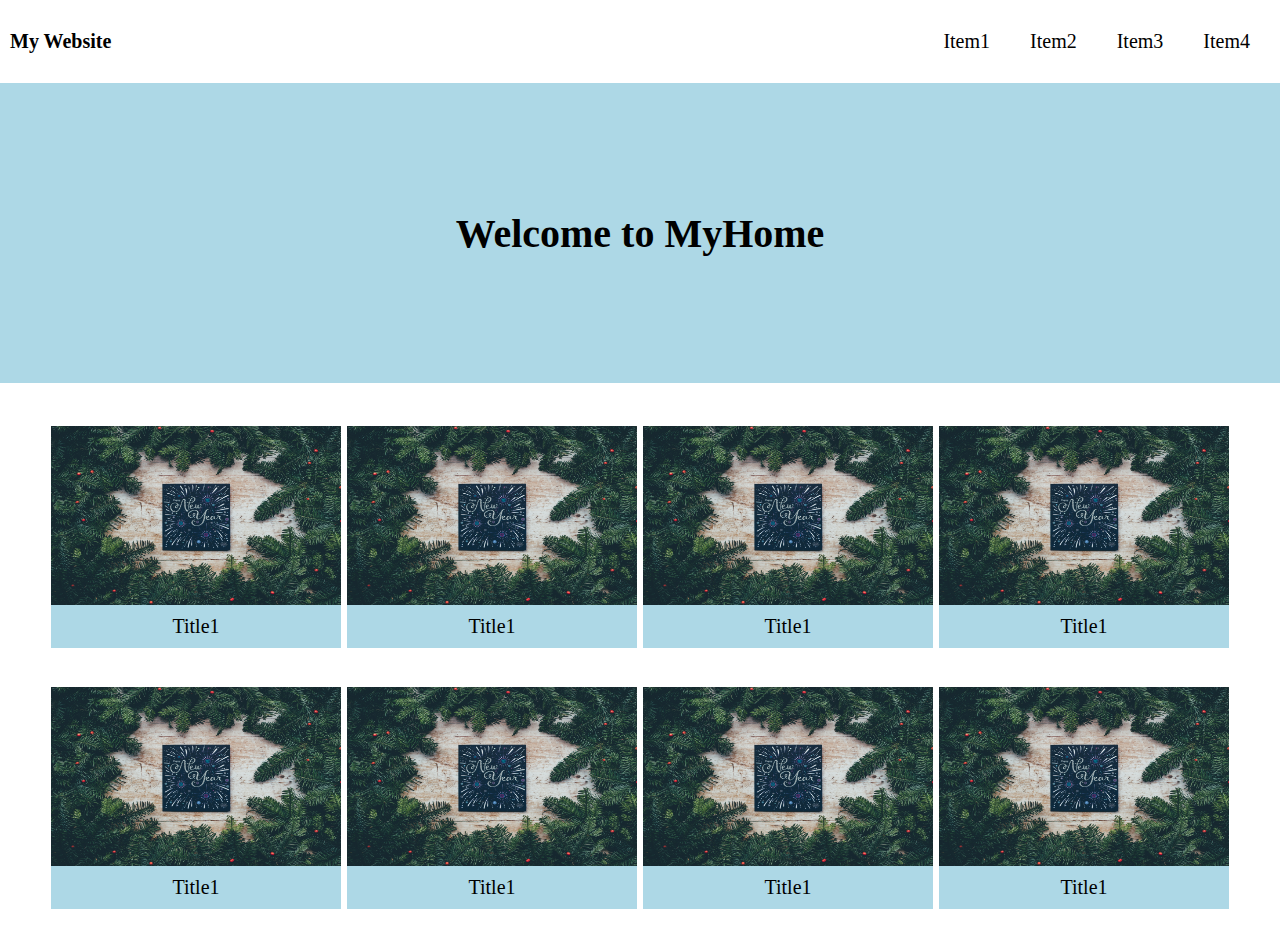
<file: week1/index.html>
<!DOCTYPE html>
<html lang="UTF-8">
  <head>
    <meta charset="UTF-8" />
    <meta http-equiv="X-UA-Compatible" content="IE=edge" />
    <meta name="viewport" content="width=device-width, initial-scale=1.0" />
    <title>Week1 Assigment</title>
    <link rel="stylesheet" href="./styles/style.css" />
  </head>
  <body>
    <header>
      <div>
        <h2>My Website</h2>
      </div>
      <div class="nav">
        <ul>
          <li>Item1</li>
          <li>Item2</li>
          <li>Item3</li>
          <li>Item4</li>
        </ul>
        <img src="./photo/icon.png" alt="" />
      </div>
    </header>
    <section>
      <p>Welcome to MyHome</p>
    </section>

    <main>
      <div>
        <img src="./photo/photo2.jpg" alt="" />
        <p>Title1</p>
      </div>
      <div>
        <img src="./photo/photo2.jpg" alt="" />
        <p>Title1</p>
      </div>
      <div>
        <img src="./photo/photo2.jpg" alt="" />
        <p>Title1</p>
      </div>
      <div>
        <img src="./photo/photo2.jpg" alt="" />
        <p>Title1</p>
      </div>
      <div>
        <img src="./photo/photo2.jpg" alt="" />
        <p>Title1</p>
      </div>
      <div>
        <img src="./photo/photo2.jpg" alt="" />
        <p>Title1</p>
      </div>
      <div>
        <img src="./photo/photo2.jpg" alt="" />
        <p>Title1</p>
      </div>
      <div>
        <img src="./photo/photo2.jpg" alt="" />
        <p>Title1</p>
      </div>
    </main>
  </body>
</html>
</file>
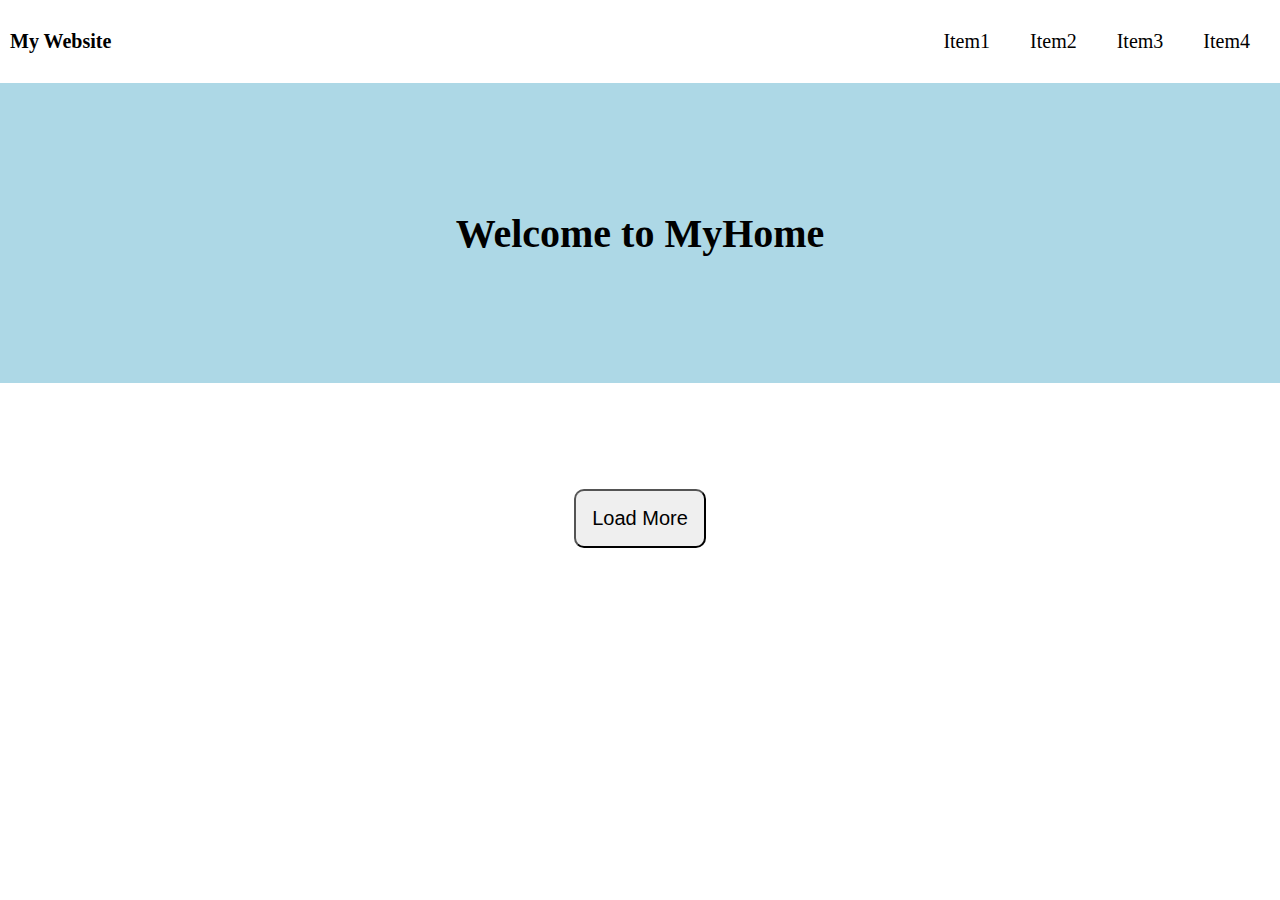
<file: week3/week3_javascript/index.html>
<!DOCTYPE html>
<html lang="UTF-8">
  <head>
    <meta charset="UTF-8" />
    <meta http-equiv="X-UA-Compatible" content="IE=edge" />
    <meta name="viewport" content="width=device-width, initial-scale=1.0" />
    <title>Week3 Assigment</title>
    <link rel="stylesheet" href="./styles/style.css" />
  </head>
  <body>
    <header>
      <div>
        <h2>My Website</h2>
      </div>
      <div class="nav">
        <ul>
          <li>Item1</li>
          <li>Item2</li>
          <li>Item3</li>
          <li>Item4</li>
        </ul>
        <img src="./photo/icon.png" alt="" />
      </div>
    </header>
    <section class="middle">
      <p>Welcome to MyHome</p>
    </section>

    <main>
      <div></div>
      <div></div>
      <div></div>
      <div></div>
      <div></div>
      <div></div>
      <div></div>
      <div></div>
    </main>
    <section class="wrap_btn">
      <button class="btn">Load More</button>
    </section>
  </body>
  <script src="./app.js"></script>
</html>
</file>
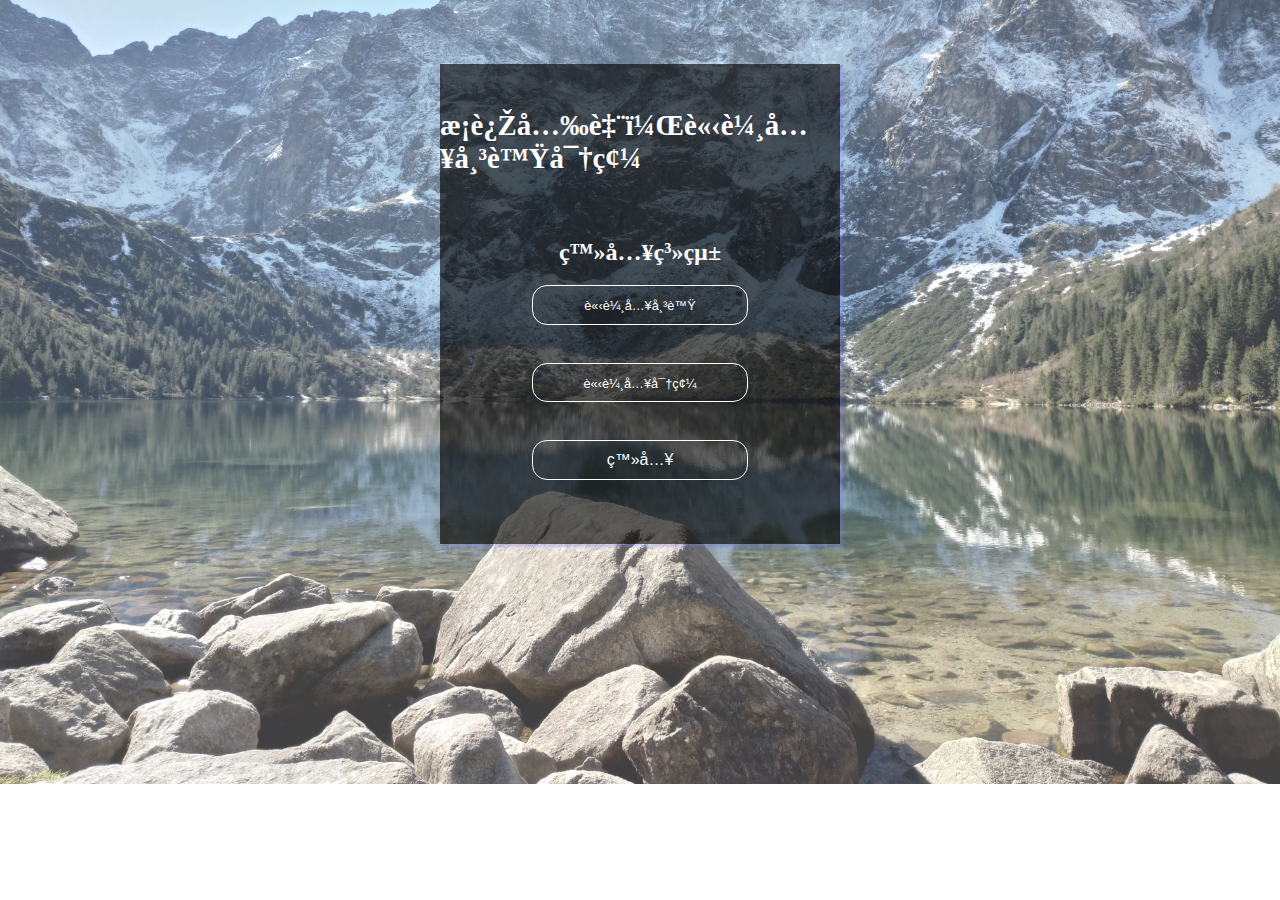
<file: week4/templates/base.html>
<!DOCTYPE html>
<html lang="UTF-8>
<head>
    <meta charset="UTF-8">
    <meta http-equiv="X-UA-Compatible" content="IE=edge">
    <meta name="viewport" content="width=device-width, initial-scale=1.0">
    <link rel="stylesheet" href="../static/style.css">

    <title>首頁</title>
</head>
<body>
<div>
    <img src="../static/P_20181005_105721_vHDR_On_HP.jpg" alt="背景圖案">
    <h1>歡迎光臨，請輸入帳號密碼</h1>
    <form action="/signin" method="post">
        <h2>登入系統</h2>
        <input class="typing" type="text" id="account" name="account" placeholder="請輸入帳號">
        <input class="typing" type="password" id="password" name="password" placeholder="請輸入密碼">
        <input class="submit" type="submit" value="登入" style="cursor: pointer">
    </form>
</div>
</body>
</html>
</file>
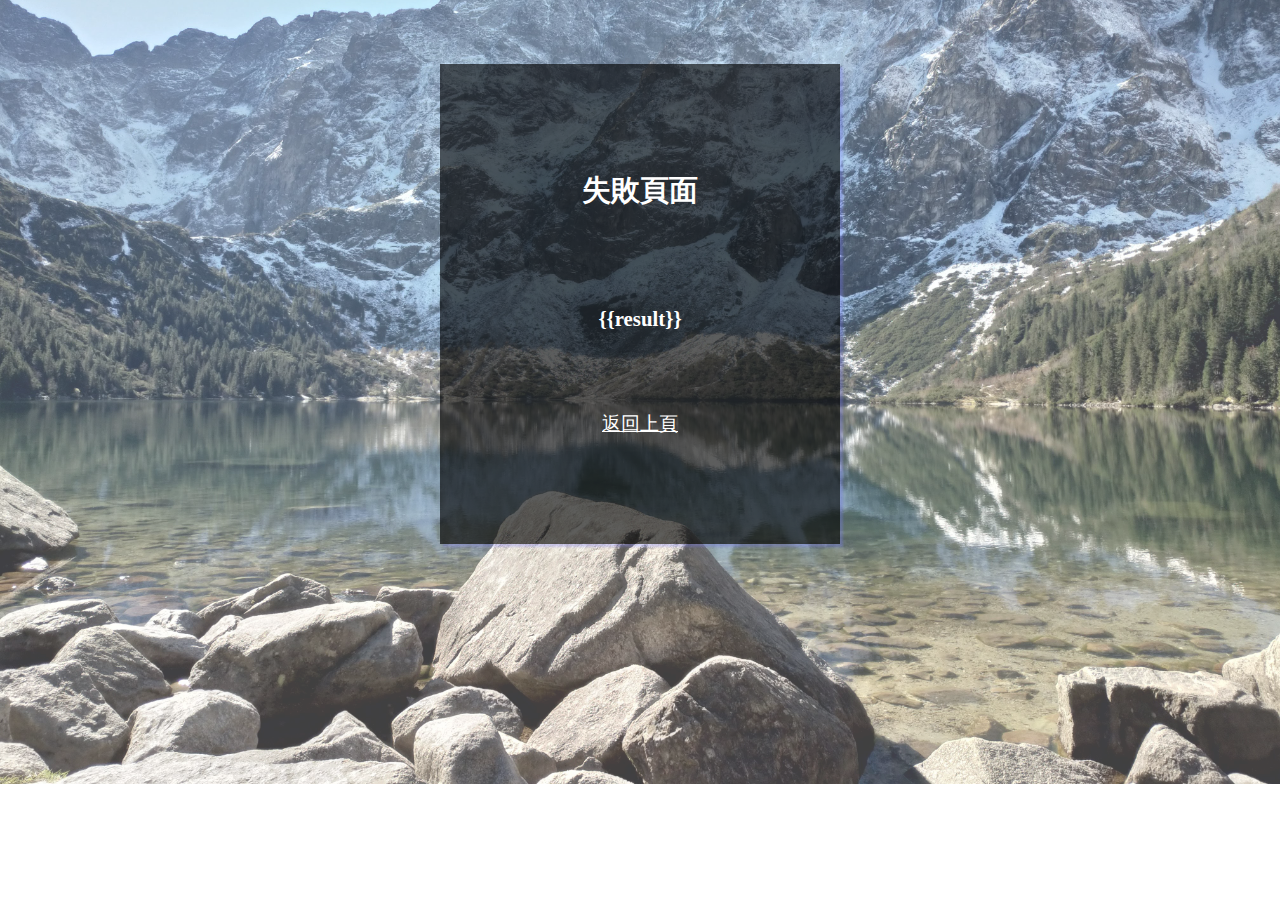
<file: week4/templates/fail.html>
<!DOCTYPE html>
<html lang="UTF-8">
  <head>
    <meta charset="UTF-8" />
    <meta http-equiv="X-UA-Compatible" content="IE=edge" />
    <meta name="viewport" content="width=device-width, initial-scale=1.0" />
    <link rel="stylesheet" href="../static/style.css" />
    <title>登入失敗</title>
  </head>
  <body>
    <div>
      <img src="../static/P_20181005_105721_vHDR_On_HP.jpg" alt="背景圖案" />
      <h1>失敗頁面</h1>
      <h2 class="success_p">{{result}}</h2>
      <a class="failBack" href="/">返回上頁</a>
    </div>
  </body>
</html>
</file>
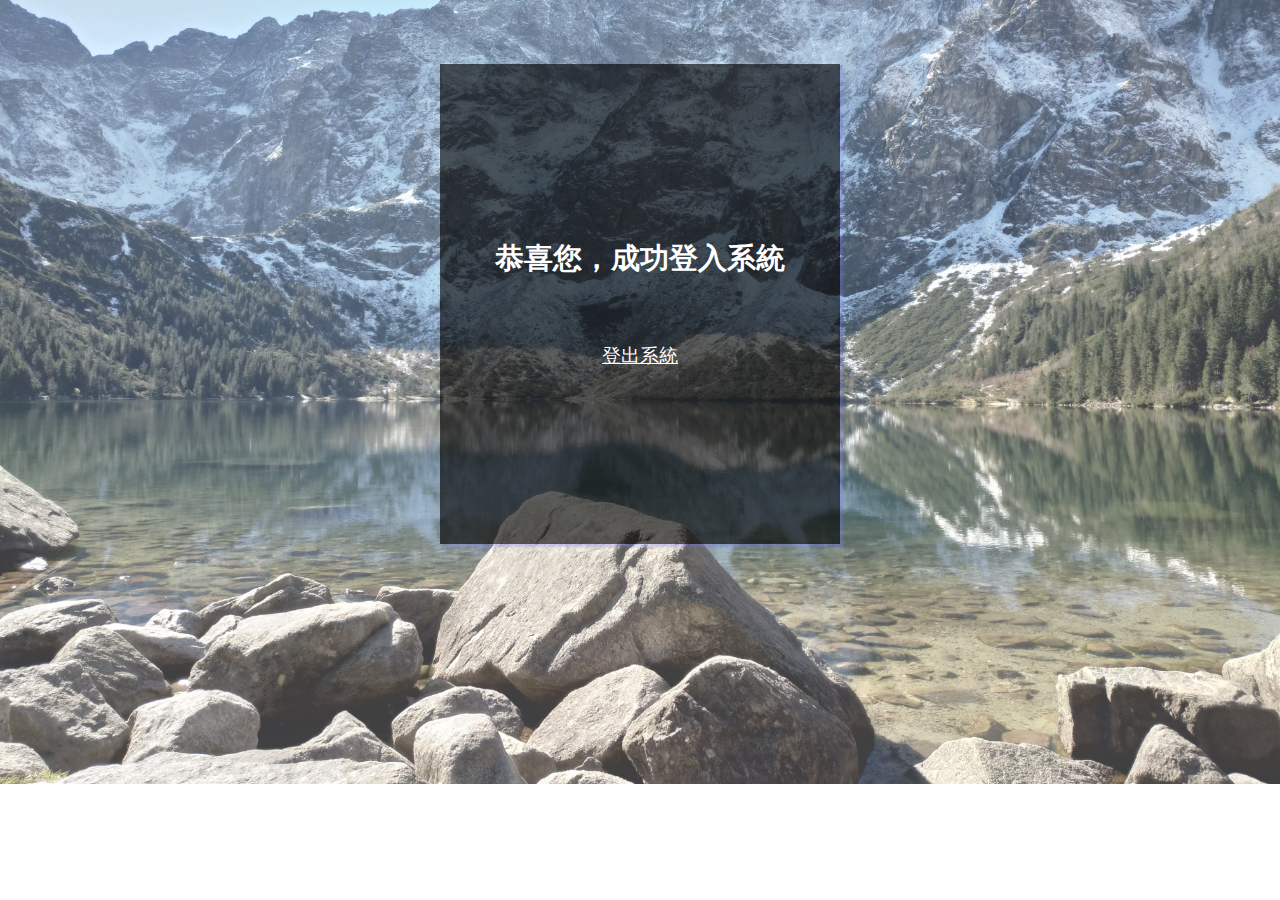
<file: week4/templates/success.html>
<!DOCTYPE html>
<html lang="UTF-8">
  <head>
    <meta charset="UTF-8" />
    <meta http-equiv="X-UA-Compatible" content="IE=edge" />
    <meta name="viewport" content="width=device-width, initial-scale=1.0" />
    <link rel="stylesheet" href="../static/style.css" />
    <title>登入成功</title>
  </head>
  <body>
    <div>
      <img src="../static/P_20181005_105721_vHDR_On_HP.jpg" alt="背景圖案" />
      <h1>恭喜您，成功登入系統</h1>
      <a class="successLogOut" href="/logOut">登出系統</a>
    </div>
  </body>
</html>
</file>
<file: week1/styles/style.css>
* {
  padding: 0;
  margin: 0;
  box-sizing: border-box;
  font-size: 20px;
}

header div img {
  display: none;
}

header {
  margin: 0.5rem;
  display: flex;
  align-items: center;
}
header div {
  flex: none;
  width: 50%;
}
header div ul {
  display: flex;
  list-style-type: none;
  justify-content: flex-end;
}
header div ul li {
  padding: 1rem;
}

section {
  display: flex;
  justify-content: center;
  align-items: center;
  text-align: center;
  background-color: lightblue;
  height: 300px;
}
section p {
  font-size: 40px;
  font-weight: bold;
}

main {
  display: flex;
  justify-content: center;
  margin-top: 2rem;
  flex-wrap: wrap;
  width: 1200px;
  margin-left: auto;
  margin-right: auto;
}
main div {
  padding: 3px;
}
main div img {
  width: 290px;
  height: 70%;
}
main div p {
  text-align: center;
  background-color: lightblue;
  margin-top: -5px;
  padding: 0.5rem;
}

@media (max-width: 1200px) {
  main {
    width: 100%;
  }
  main div {
    width: 45%;
    margin-bottom: -2rem;
  }
  main div img {
    width: 100%;
    height: 70%;
  }
  main div p {
    width: 100%;
  }
}
@media (max-width: 600px) {
  main div {
    width: 90%;
    margin: 0.1rem 0;
  }
  main div img {
    width: 100%;
    height: 70%;
  }
  main div p {
    width: 100%;
  }

  header {
    margin: 1.2rem 0 1.1rem 0.5rem;
  }
  header div.nav {
    display: flex;
    justify-content: flex-end;
  }
  header div.nav ul {
    display: none;
  }
  header div.nav img {
    display: inherit;
    width: 2rem;
    height: 2rem;
  }
}/*# sourceMappingURL=style.css.map */
</file>
<file: week3/week3_javascript/styles/style.css>
* {
  padding: 0;
  margin: 0;
  -webkit-box-sizing: border-box;
          box-sizing: border-box;
  font-size: 20px;
}

body {
  overflow-x: hidden;
}

header div img {
  display: none;
}

header {
  margin: 0.5rem;
  display: -webkit-box;
  display: -ms-flexbox;
  display: flex;
  -webkit-box-align: center;
      -ms-flex-align: center;
          align-items: center;
}

header div {
  -webkit-box-flex: 0;
      -ms-flex: none;
          flex: none;
  width: 50%;
}

header div ul {
  display: -webkit-box;
  display: -ms-flexbox;
  display: flex;
  list-style-type: none;
  -webkit-box-pack: end;
      -ms-flex-pack: end;
          justify-content: flex-end;
}

header div ul li {
  padding: 1rem;
}

section.middle {
  display: -webkit-box;
  display: -ms-flexbox;
  display: flex;
  -webkit-box-pack: center;
      -ms-flex-pack: center;
          justify-content: center;
  -webkit-box-align: center;
      -ms-flex-align: center;
          align-items: center;
  text-align: center;
  background-color: lightblue;
  height: 300px;
}

section.middle p {
  font-size: 40px;
  font-weight: bold;
}

main {
  display: -webkit-box;
  display: -ms-flexbox;
  display: flex;
  -webkit-box-pack: center;
      -ms-flex-pack: center;
          justify-content: center;
  margin-top: 2rem;
  -ms-flex-wrap: wrap;
      flex-wrap: wrap;
  width: 1200px;
  margin-left: auto;
  margin-right: auto;
}

main div {
  padding: 3px;
}

main div img {
  width: 290px;
  height: 201px;
}

main div p {
  width: 290px;
  height: 3.2rem;
  text-align: center;
  background-color: lightblue;
  margin-top: -5px;
  padding: 0.5rem;
}

@media (max-width: 1200px) {
  main {
    width: 100%;
  }
  main div {
    margin-top: 1.5rem;
    width: 45%;
    margin-bottom: -2rem;
  }
  main div img {
    aspect-ratio: 14/9;
    width: 100%;
    height: 70%;
  }
  main div p {
    margin-bottom: 20px;
    width: 100%;
    height: 3.2rem;
  }
}

@media (max-width: 600px) {
  main div {
    width: 90%;
    margin: 0.1rem 0;
  }
  main div img {
    width: 100%;
    height: 70%;
  }
  main div p {
    width: 100%;
    height: 3.5rem;
  }
  header {
    margin: 1.2rem 0 1.1rem 0.5rem;
  }
  header div.nav {
    display: -webkit-box;
    display: -ms-flexbox;
    display: flex;
    -webkit-box-pack: end;
        -ms-flex-pack: end;
            justify-content: flex-end;
  }
  header div.nav ul {
    display: none;
  }
  header div.nav img {
    display: inherit;
    width: 2rem;
    height: 2rem;
  }
}

.wrap_btn {
  height: 7rem;
}

.wrap_btn .btn {
  margin: 3rem auto 0 auto;
  display: -webkit-box;
  display: -ms-flexbox;
  display: flex;
  -webkit-box-pack: center;
      -ms-flex-pack: center;
          justify-content: center;
  padding: 0.8rem;
  border-radius: 10px;
  cursor: pointer;
}
/*# sourceMappingURL=style.css.map */
</file>
<file: week4/static/style.css>
* {
  padding: 0;
  margin: 0;
  -webkit-box-sizing: border-box;
          box-sizing: border-box;
}

img {
  width: 100%;
  opacity: 0.75;
  position: absolute;
  z-index: -5;
}

div {
  -webkit-box-shadow: 3px 3px 2px rgba(123, 123, 252, 0.3);
          box-shadow: 3px 3px 2px rgba(123, 123, 252, 0.3);
  display: -webkit-box;
  display: -ms-flexbox;
  display: flex;
  -webkit-box-orient: vertical;
  -webkit-box-direction: normal;
      -ms-flex-direction: column;
          flex-direction: column;
  -webkit-box-pack: center;
      -ms-flex-pack: center;
          justify-content: center;
  -webkit-box-align: center;
      -ms-flex-align: center;
          align-items: center;
  background-color: rgba(0, 0, 0, 0.63);
  height: 30rem;
  width: 25rem;
  margin: 4rem auto 0 auto;
}

div h1 {
  font-size: 1.8rem;
  color: white;
  margin-bottom: 4rem;
}

div form {
  border: none;
  display: -webkit-box;
  display: -ms-flexbox;
  display: flex;
  -webkit-box-orient: vertical;
  -webkit-box-direction: normal;
      -ms-flex-direction: column;
          flex-direction: column;
}

div form h2 {
  color: white;
  text-align: center;
}

div form input {
  font-size: 1rem;
  background-color: transparent;
  border: 1px solid white;
  border-radius: 15px;
  padding: 0.6rem 0.2rem;
  margin: 1.2rem 1.2rem;
  color: white;
}

::-webkit-input-placeholder {
  color: white;
  text-align: center;
  font-size: 0.8rem;
}

:-ms-input-placeholder {
  color: white;
  text-align: center;
  font-size: 0.8rem;
}

::-ms-input-placeholder {
  color: white;
  text-align: center;
  font-size: 0.8rem;
}

::placeholder {
  color: white;
  text-align: center;
  font-size: 0.8rem;
}

input.typing:focus,
input.typing:hover {
  background-color: rgba(212, 211, 211, 0.2);
}

input.submit:hover {
  background-color: rgba(212, 211, 211, 0.4);
}

.success_p {
  text-align: center;
  color: white;
  font-size: 1.3rem;
  margin-top: 2rem;
}

a.successLogOut {
  display: -webkit-box;
  display: -ms-flexbox;
  display: flex;
  -webkit-box-pack: center;
      -ms-flex-pack: center;
          justify-content: center;
  -webkit-box-align: center;
      -ms-flex-align: center;
          align-items: center;
  color: white;
  font-size: 1.2rem;
}

a.failBack {
  display: -webkit-box;
  display: -ms-flexbox;
  display: flex;
  -webkit-box-pack: center;
      -ms-flex-pack: center;
          justify-content: center;
  -webkit-box-align: center;
      -ms-flex-align: center;
          align-items: center;
  color: white;
  font-size: 1.2rem;
  margin-top: 5rem;
}

a.successLogOut:hover,
a.failBack:hover {
  color: #8a8888;
}

@media (max-width: 850px) {
  body {
    height: 100vh;
  }
  img {
    aspect-ratio: 12/16;
  }
}

@media (max-width: 420px) {
  div {
    width: 21rem;
  }
  div h1 {
    font-size: 1.7rem;
  }
}
/*# sourceMappingURL=style.css.map */
</file>
